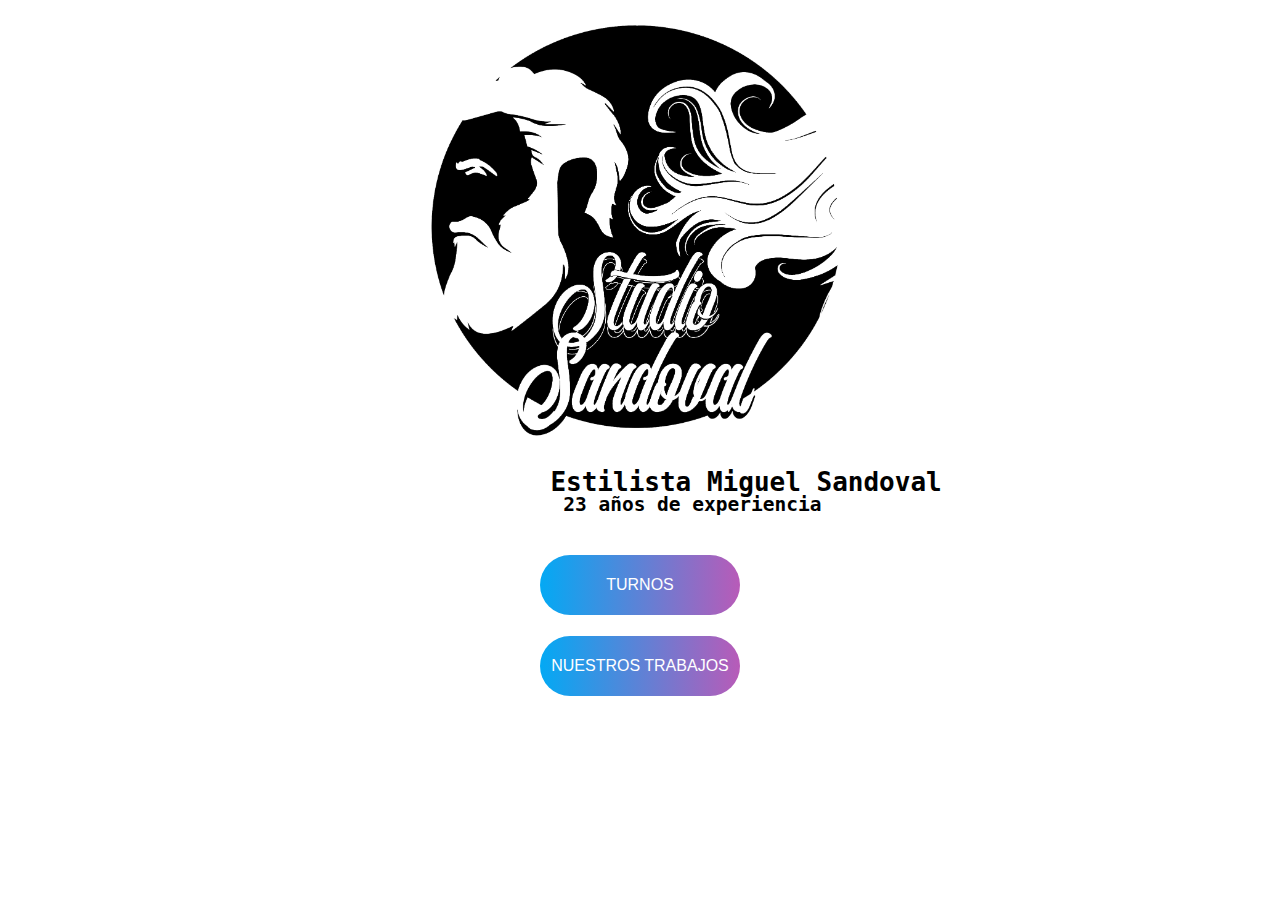
<file: menu turnos/index.html>
<!DOCTYPE html>
<html>
<head>
	<meta charset="utf-8">
	<link rel="stylesheet" type="text/css" href="estilos.css">
	<title>Miguel Sandoval Estilista</title>
</head>
<body>
	<section class="c__1">

		<img src="pic1.png">
		<h1>Estilista Miguel Sandoval</h1>
		<h2>23 años de experiencia</h2>
	</section>
		
	
	<section class="content_">			
		<a class="b_" href="turnos.html">
			Turnos
		</a>
				
				
		<a class="b__" href="#">
			Nuestros Trabajos
		</a>
	</section>
</body>
</html>
</file>
<file: menu turnos/estilos.css>
body {
 margin: 0;
 padding: 0;
 background: #FFF;
}

.c__1 h1{
    text-align: center;
    position: absolute;
    font-family: monospace;
    top: 50%;
    left: 43%;
}
.c__1 h2{
    text-align: center;
    position: absolute;
    font-family: monospace;
    top: 53%;
    left: 44%;
}

.c__1 img{

    left: 30%;
    display: flex;
    justify-content: center;
    align-content: center;
    width: 40%;
    height: 50%;
    position: absolute;


}
.b_ {
 position: absolute;
 top: 65%;
 left: 50%;
 transform: translate(-50%,-50%);
 width: 200px;
 height: 60px;
 text-align: center;
 line-height: 60px;
 color: #fff;

 text-transform: uppercase;
 text-decoration: none;
 font-family: sans-serif;
 box-sizing: border-box;
 background: linear-gradient(90deg, #03a9f4, #f441a4, #ffeb3b, #03a9f4);
 background-size: 400%;
 border-radius: 30px;
 z-index: 1; 
}
.b_:hover {
 animation: animate 8s linear infinite;
}
@keyframes animate {
 0% {
  background-position: 0%;
 }
 100% {
  background-position: 400%;
 }
}
.b_:before {
 content: '';
 position: absolute;
 top: -5px;
 bottom: -5px;
 right: -5px;
 left: -5px;
 z-index: -1;
 background: linear-gradient(90deg, #03a9f4, #f441a4, #ffeb3b, #03a9f4);
 background-size: 400%;
 border-radius: 40px;
 filter: blur(20px);
 opacity: 0;
 transition: 0.5s;
}
.b_:hover:before {
 filter: blur(20px);
 opacity: 1;
 animation: animate 8s linear infinite;
}

.b__ {
 position: absolute;
 top: 67%;
 left: 50%;
 transform: translate(-50%,-50%);
 width: 200px;
 height: 60px;
 text-align: center;
 line-height: 60px;
 color: #fff;
 margin-top: 7vh;
 text-transform: uppercase;
 text-decoration: none;
 font-family: sans-serif;
 box-sizing: border-box;
 background: linear-gradient(90deg, #03a9f4, #f441a4, #ffeb3b, #03a9f4);
 background-size: 400%;
 border-radius: 30px;
 z-index: 1; 
}
.b__:hover {
 animation: animate 8s linear infinite;
}
@keyframes animate {
 0% {
  background-position: 0%;
 }
 100% {
  background-position: 400%;
 }
}
.b__:before {
 content: '';
 position: absolute;
 top: -5px;
 bottom: -5px;
 right: -5px;
 left: -5px;
 z-index: -1;
 background: linear-gradient(90deg, #03a9f4, #f441a4, #ffeb3b, #03a9f4);
 background-size: 400%;
 border-radius: 40px;
 filter: blur(20px);
 opacity: 0;
 transition: 0.5s;
}
.b__:hover:before {
 filter: blur(20px);
 opacity: 1;
 animation: animate 8s linear infinite;
}



@media only screen and (max-width: 600px) and (min-width: 400px)  {


body{
    background: #aaa;
}
.c__1 h1{
    text-align: center;
    position: absolute;
    font-family: monospace;
    top: 50%;
    left: 25%;
}
.c__1 h2{
    text-align: center;
    position: absolute;
    font-family: monospace;
    top: 53%;
    left: 28%;
}


.c__1 img{
    left: 7%;
    width: 90%;
    height: 50%;

}

.b_{
    top: 65%;
}
.b__{
    top: 69%;
}
}
</file>
